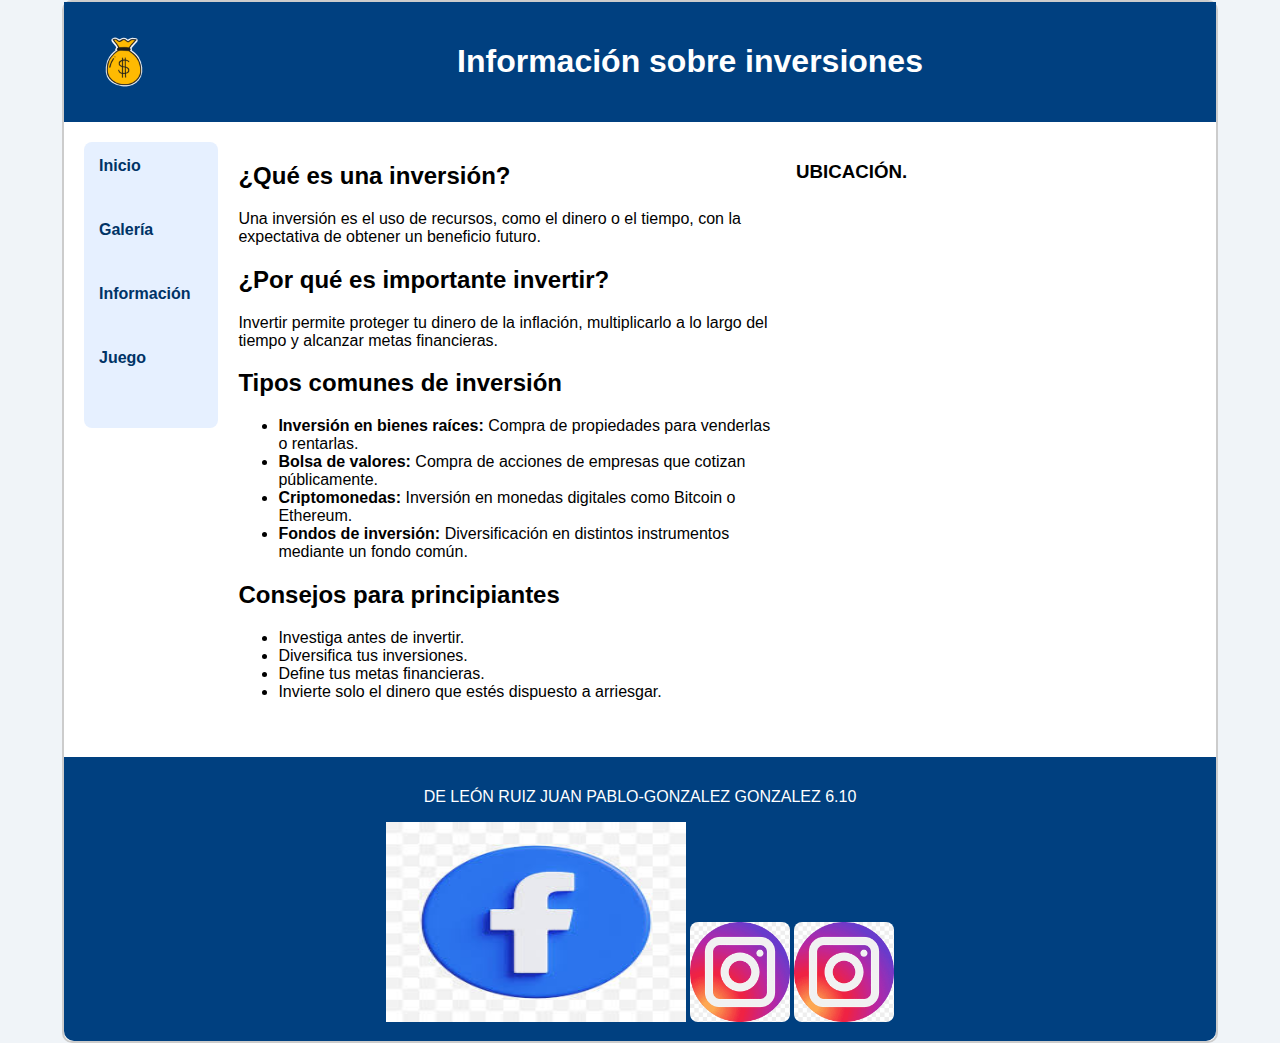
<file: info.html>
<!DOCTYPE html>
<html lang="es">
<head>
<meta charset="UTF-8">
<title>Información sobre inversiones</title>
<link rel="stylesheet" href="estilos.css">
</head>
<body>

<div id="contenedor">


<div id="cabecera">
<img src="img/16.gif" id="imglogo" alt="Logo de inversiones">
<h1>Información sobre inversiones</h1>
</div>

<div id="alinear">


<div id="ssi">
<div class="izquierdo">
<a href="index.html">Inicio</a>
<br><br>
<a href="galeria.html">Galería</a>
<br><br>
<a href="info.html">Información</a>
<br><br>
<a href="memo.html">Juego</a>
<br><br>
</div>
</div>


<div id="cuerpo">
<h2>¿Qué es una inversión?</h2>
<p>Una inversión es el uso de recursos, como el dinero o el tiempo, con la expectativa de obtener un beneficio futuro.</p>

<h2>¿Por qué es importante invertir?</h2>
<p>Invertir permite proteger tu dinero de la inflación, multiplicarlo a lo largo del tiempo y alcanzar metas financieras.</p>
<h2>Tipos comunes de inversión</h2>
<ul>
<li><strong>Inversión en bienes raíces:</strong> Compra de propiedades para venderlas o rentarlas.</li>
<li><strong>Bolsa de valores:</strong> Compra de acciones de empresas que cotizan públicamente.</li>
<li><strong>Criptomonedas:</strong> Inversión en monedas digitales como Bitcoin o Ethereum.</li>
<li><strong>Fondos de inversión:</strong> Diversificación en distintos instrumentos mediante un fondo común.</li>
</ul>

<h2>Consejos para principiantes</h2>
<ul>
<li>Investiga antes de invertir.</li>
<li>Diversifica tus inversiones.</li>
<li>Define tus metas financieras.</li>
<li>Invierte solo el dinero que estés dispuesto a arriesgar.</li>
</ul>
</div>
<div class="derecho"> 
<h3>UBICACIÓN.</h3>

<iframe src="https://www.google.com/maps/embed?pb=!1m18!1m12!1m3!1d239138.45615812784!2d-100.64796687655834!3d20.525141560712886!2m3!1f0!2f0!3f0!3m2!1i1024!2i768!4f13.1!3m3!1m2!1s0x85d345f0c3c147cd%3A0x66e3e23a77a5b4b7!2sInvertir%20y%20Crecer!5e0!3m2!1ses!2smx!4v1744010836838!5m2!1ses!2smx" width="400" height="300" style="border:0;" allowfullscreen="" loading="lazy" referrerpolicy="no-referrer-when-downgrade"></iframe>
</div> 
 
</div> 

<div id="piediv">
<footer>
<p>DE LEÓN RUIZ JUAN PABLO-GONZALEZ GONZALEZ 6.10</p>
<a href="https://www.facebook.com/login/?next=https%3A%2F%2Fwww.facebook.com%2F%3Flocale%3Des_LA"> <img src="img/18.jpg" class="class1"></a>
<a href="https://www.instagram.com/pablo_deleon17?igsh=MXRkY2M0dHBvd3A4bg== "> <img src="img/19.png " class="img class2"></a>
<a href="https://www.instagram.com/alegonzalezg21?igsh=MTJwMTNzNWN5cDdpdw=="> <img src="img/19.png " class="img class2"></a> 

</footer>
</div>



</body>
</html>
</file>
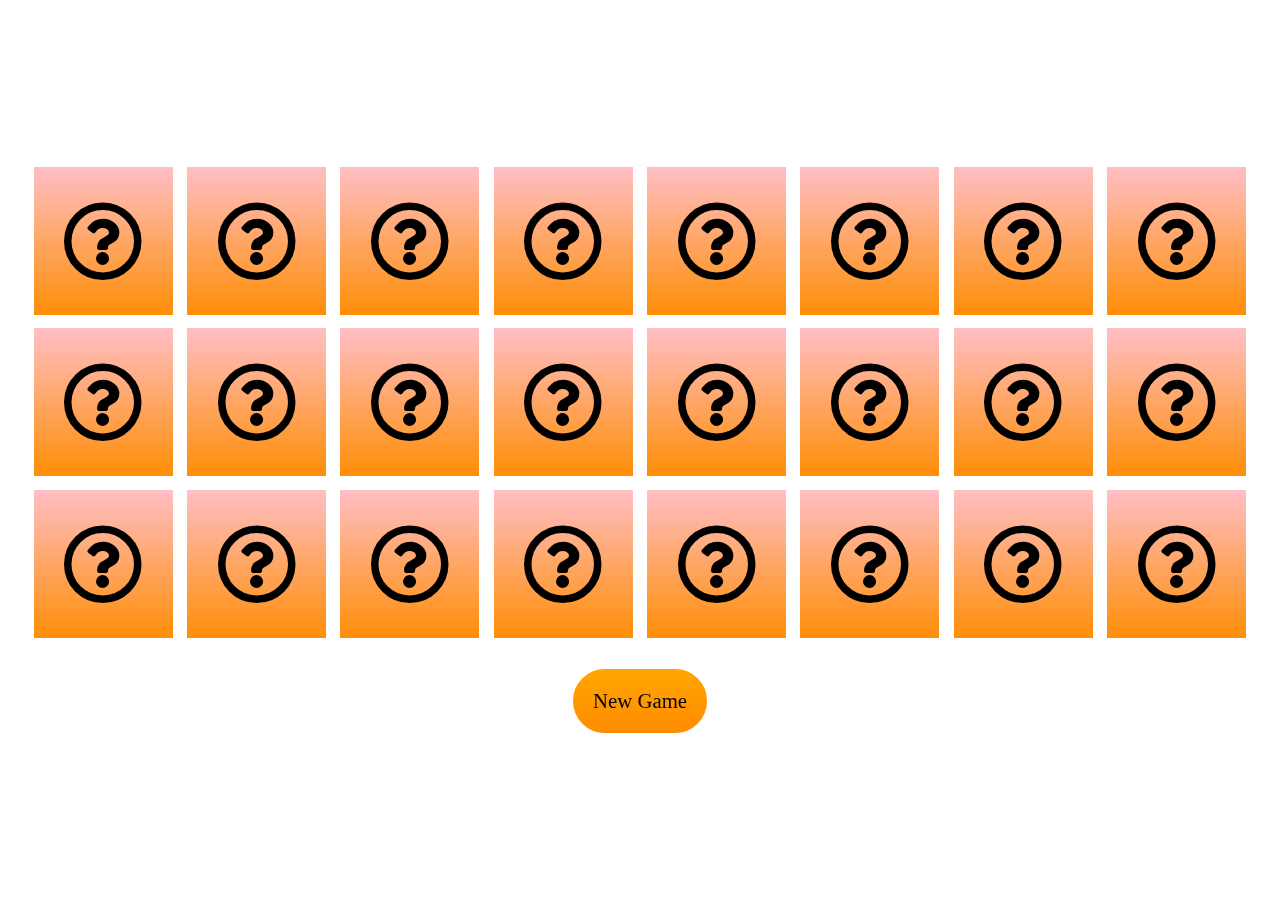
<file: memo.html>
<!DOCTYPE html>
<html>

<head>
    <meta charset="UTF-8">
    <title>Memorama</title>

    <link rel="stylesheet" href="https://cdnjs.cloudflare.com/ajax/libs/font-awesome/5.15.3/css/all.min.css">
</head>

<body>

    <style>
        :root{
            --w: calc(70vw / 6);
            --h: calc(70vh / 4);
        }

        * {
            transition: all 0.5s;
        }

        body {
            padding:0;
            margin:0;
            -webkit-perspective:1000;
			background-image:url("https://media3.giphy.com/media/fGuFs17DtwxwHeeBzE/giphy.gif?cid=6c09b952vagge99m4lfvitozmypaqdfdceidup4xeewmr4oh&ep=v1_internal_gif_by_id&rid=giphy.gif&ct=s.gif");
		    min-height:100vh;
            display: flex;
            flex-direction:column;
            justify-content:center;
            align-items:center;
            text-align:center;
            font-family:calibri;
        }

        div {
            display: inline-block;
        }

        .area-tarjeta,
        .tarjeta,
        .cara {
            cursor: pointer;
            width: var(--w);
            min-width: 100px;
            height: var(--h);
        }

        .tarjeta {
            position: relative;
            transform-style: preserve-3d;
            animation: iniciar 5s;
        }

        .cara {
            position: absolute;
            backface-visibility: hidden;
            box-shadow: inset 0 0 0 5px white;
            font-size: 500%;
            display: flex;
            justify-content: center;
            align-items: center;
        }

        .trasera {
           background-color:hsla(0.6turn,100%,40%,0.5);
            transform: rotateY(180deg);
        }

        .superior {
            background: linear-gradient(pink, darkorange);
        }

        .nuevo-juego {
            cursor: pointer;
            background: linear-gradient(orange, darkorange);
            padding: 20px;
            border-radius: 50px;
            border: white 5px solid;
            font-size: 130%;
        }

        @keyframes iniciar {

            20%,
            90% {
                transform: rotateY(180deg);
            }

            0%,
            100% {
                transform:rotateY(0deg;
            }
        }
    </style>

    <div id="tablero">
    </div>

    <br>

    <div class="nuevo-juego" onclick="generarTablero()">
        New Game
    </div>
	
    <script>

        let iconos = []
        let selecciones = []

        generarTablero()

        function cargarIconos() {
            iconos = [
                '<img src="img/10.png" width="80%">',
                '<img src="img/1.jpg" width="80%">',
                '<img src="img/11.png" width="80%">',
                '<img src="img/12.jpg" width="80%">',
                '<img src="img/13.jpg" width="80%">',
                '<img src="img/14.jpg" width="80%">',
                '<img src="img/2.jpg" width="80%">',
                '<img src="img/3.webp" width="80%">',
                '<img src="img/4.jpg" width="80%">',
                '<img src="img/5.webp" width="80%">',
                '<img src="img/6.jpg" width="80%">',
                '<img src="img/9.png" width="80%">',
               
            ]
        }

        function generarTablero() {
            cargarIconos()
            let len = iconos.length
            selecciones = []
            let tablero = document.getElementById("tablero")
            let tarjetas = []
            
            for (let i = 0; i < len*2; i++) {
                tarjetas.push(`
                <div class="area-tarjeta" onclick="seleccionarTarjeta(${i})">
                    <div class="tarjeta" id="tarjeta${i}">
                        <div class="cara trasera" id="trasera${i}">
                            ${iconos[0]}
                        </div>
                        <div class="cara superior">
                            <i class="far fa-question-circle"></i>
                        </div>
                    </div>
                </div>        
                `)
                if (i % 2 == 1) {
                    iconos.splice(0, 1)
                }
            }
            tarjetas.sort(() => Math.random() - 0.5)
            tablero.innerHTML = tarjetas.join(" ")
        }

        function seleccionarTarjeta(i) {
            let tarjeta = document.getElementById("tarjeta" + i)
            if (tarjeta.style.transform != "rotateY(180deg)") {
                tarjeta.style.transform = "rotateY(180deg)"
                selecciones.push(i)
            }
            if (selecciones.length == 2) {
                deseleccionar(selecciones)
                selecciones = []
            }
        }

        function deseleccionar(selecciones) {
            setTimeout(() => {
                let trasera1 = document.getElementById("trasera" + selecciones[0])
                let trasera2 = document.getElementById("trasera" + selecciones[1])
                if (trasera1.innerHTML != trasera2.innerHTML) {
                    let tarjeta1 = document.getElementById("tarjeta" + selecciones[0])
                    let tarjeta2 = document.getElementById("tarjeta" + selecciones[1])
                    tarjeta1.style.transform = "rotateY(0deg)"
                    tarjeta2.style.transform = "rotateY(0deg)"
                }else{
                    trasera1.style.background = "plum"
                    trasera2.style.background = "plum"
                }
            }, 1000);
        }

    </script>
	<div>

</body>

</html>
</file>
<file: estilos.css>
body {
background-color: #f0f4f8;
font-family: Arial, sans-serif;
margin: 0;
padding: 0;
}


#contenedor {
width: 90%;
margin: 0 auto;
background-color: white;
border: 2px solid #ccc;
border-radius: 10px;
}


#cabecera {
background-color: #004080;
color: white;
padding: 20px;
text-align: center;
}

#imglogo {
width: 80px;
float: left;
margin-right: 20px;
}


#alinear {
display: flex;
flex-direction: row;
padding: 20px;
}

#ssi {
width: 20%;
}

.izquierdo {
background-color: #e6f0ff;
padding: 15px;
border-radius: 8px;
text-align: left;
}

.izquierdo a {
display: block;
color: #003366;
text-decoration: none;
margin-bottom: 10px;
font-weight: bold;
}

.izquierdo a:hover {
color: #007acc;
}


#cuerpo {
width: 80%;
padding: 0 20px;
}


#slider {
margin-top: 20px;
}

.img {
width: 100%;
max-width: 400px;
border-radius: 8px;
}


#piediv {
background-color: #004080;
color: white;
text-align: center;
padding: 15px;
margin-top: 20px;
border-radius: 0 0 10px 10px;
}
.class1{
width: 100px;
height: 100px;
display: inline;
}
.class2{
	width:100px;
	height:100px;
	display; inline;
}
table, th, td {  /* estilo a la tabla creada en la pagina galeria.html*/
  border: 7px solid blue; /*Bordes  con un grosor de 7px, con un color solido azul*/
  margin-left: auto;
  margin-right: auto;
}

.class1{
		width:300px; 
		height:200px;
}
</file>
